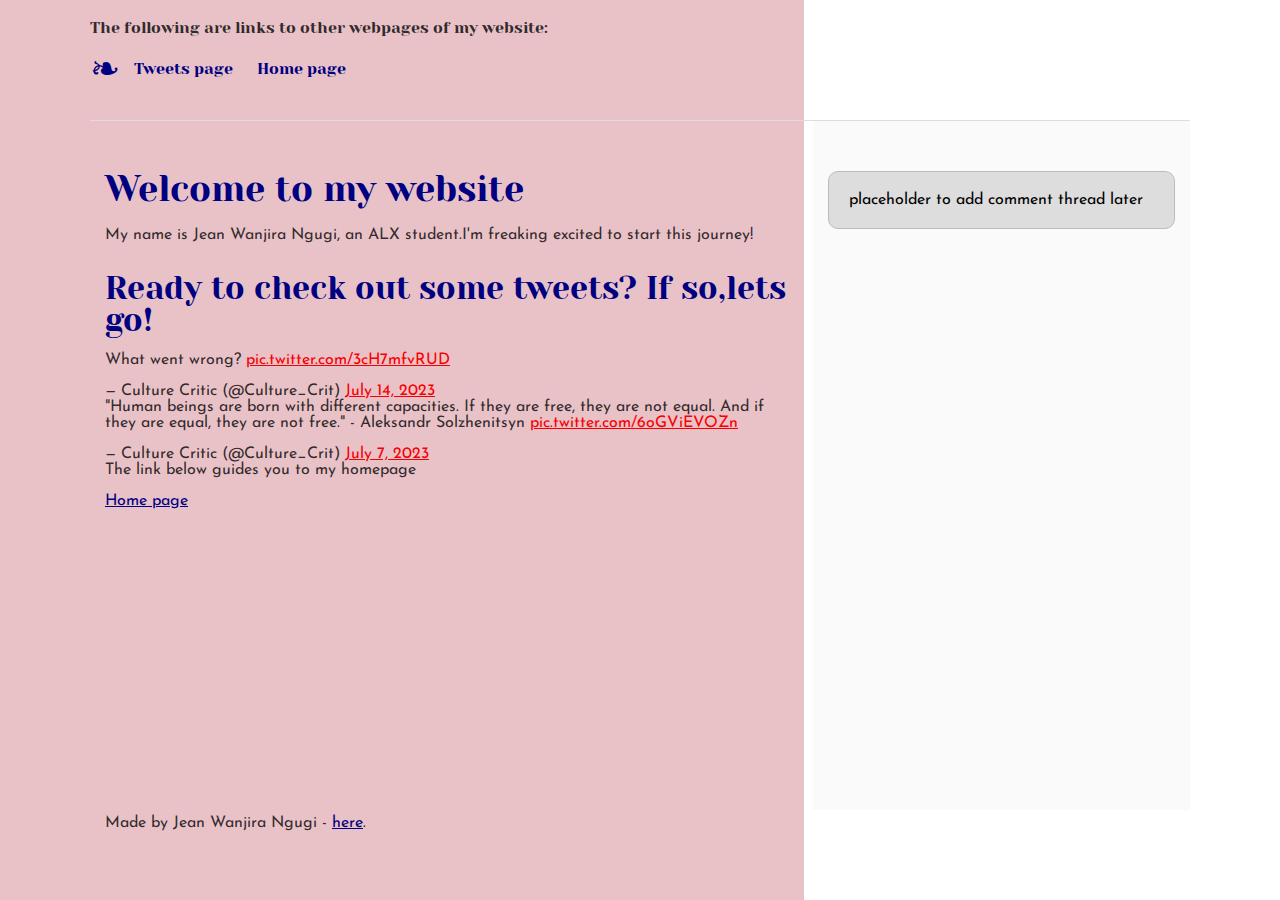
<file: css_basic/tweets.html>
<!DOCTYPE html>
<html lang="en">
<head>
  <link href="base.css" rel="stylesheet">
<link href="styles.css" rel="stylesheet">
  <title>My first website</title>
  <meta charset="UTF-8">
</head>
<body>
  <header><p>The following are links to other webpages of my website:</p>
  <ul>
    <li class="logo">&#10087;</li>
    <li><a href="/tweets.html"style="color: navy">Tweets page</a></li>
    <li><a href="/index.html"style="color: navy">Home page</a></li>
  </ul>
</header>
<main>
  <article>
  <h1>Welcome to my website</h1>
<p>My name is Jean Wanjira Ngugi, an ALX student.I'm freaking excited to start this journey!</p>
<h2>Ready to check out some tweets? If so,lets go!</h2>
<blockquote class="twitter-tweet"><p lang="en" dir="ltr">What went wrong? <a href="https://t.co/3cH7mfvRUD">pic.twitter.com/3cH7mfvRUD</a></p>&mdash; Culture Critic (@Culture_Crit) <a href="https://twitter.com/Culture_Crit/status/1679993895998873600?ref_src=twsrc%5Etfw">July 14, 2023</a></blockquote> <script async src="https://platform.twitter.com/widgets.js" charset="UTF-8"></script>
<blockquote class="twitter-tweet"><p lang="en" dir="ltr">&quot;Human beings are born with different capacities. If they are free, they are not equal. And if they are equal, they are not free.&quot; - Aleksandr Solzhenitsyn <a href="https://t.co/6oGViEVOZn">pic.twitter.com/6oGViEVOZn</a></p>&mdash; Culture Critic (@Culture_Crit) <a href="https://twitter.com/Culture_Crit/status/1677435168955432960?ref_src=twsrc%5Etfw">July 7, 2023</a></blockquote> <script async src="https://platform.twitter.com/widgets.js" charset="UTF-8"></script>
<p>The link below guides you to my homepage</p>
<a href="/index.html"style="color: navy">Home page</a>
</article>
<aside>
  <p>placeholder to add comment thread later</p>
</aside>
</main>
<footer>
  <p>Made by Jean Wanjira Ngugi - <a href="https://ngugijean.netlify.app/" style="color: navy">here</a>.</p>
   </footer>
</body>
</html>
</file>
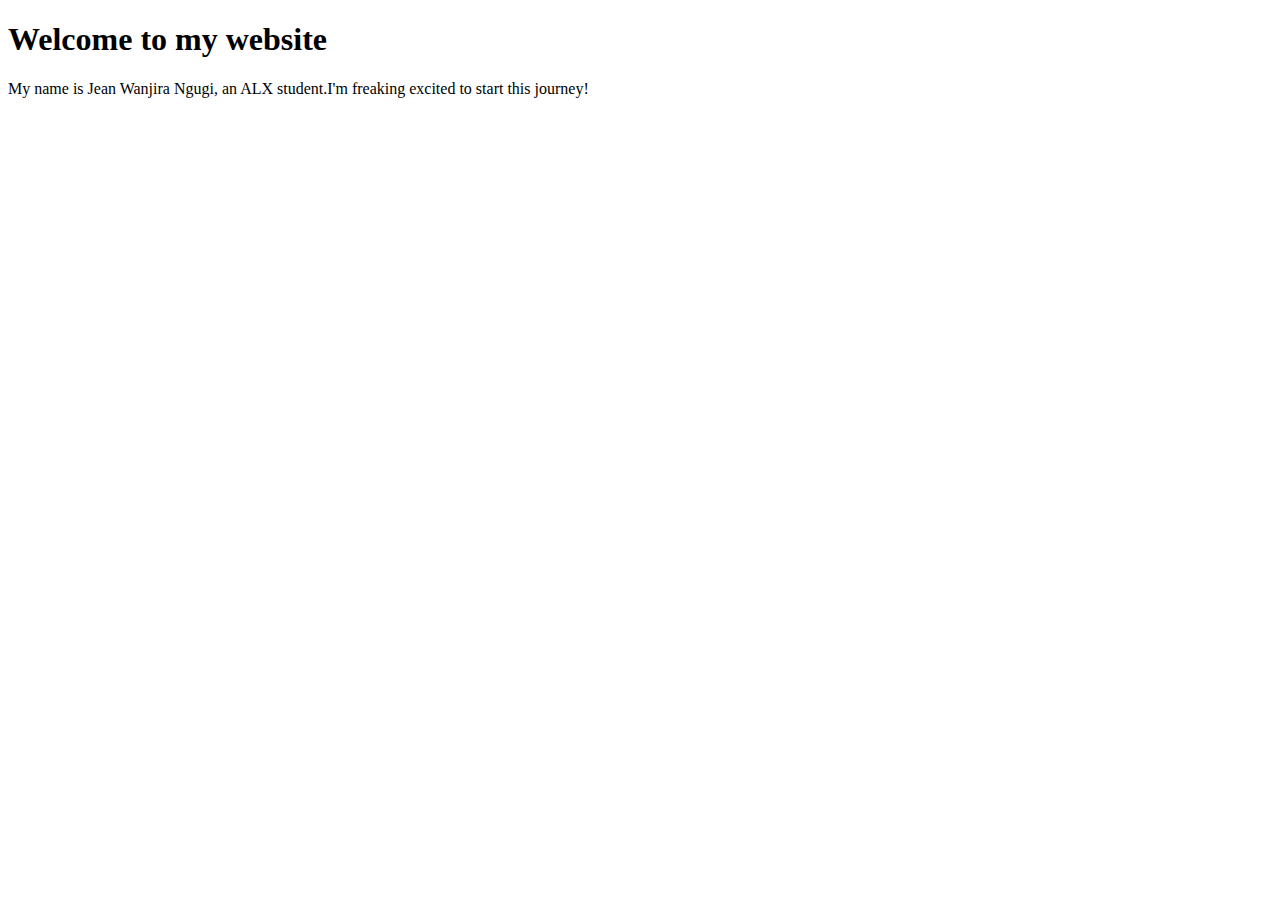
<file: html_basic/base_index.html>
<!DOCTYPE html>
<html lang="en">
<head>
  <title>My first website</title>
  <meta charset="UTF-8">
</head>
<body>
  <h1>Welcome to my website</h1>
<p>My name is Jean Wanjira Ngugi, an ALX student.I'm freaking excited to start this journey!</p>
</body>
</html>
</file>
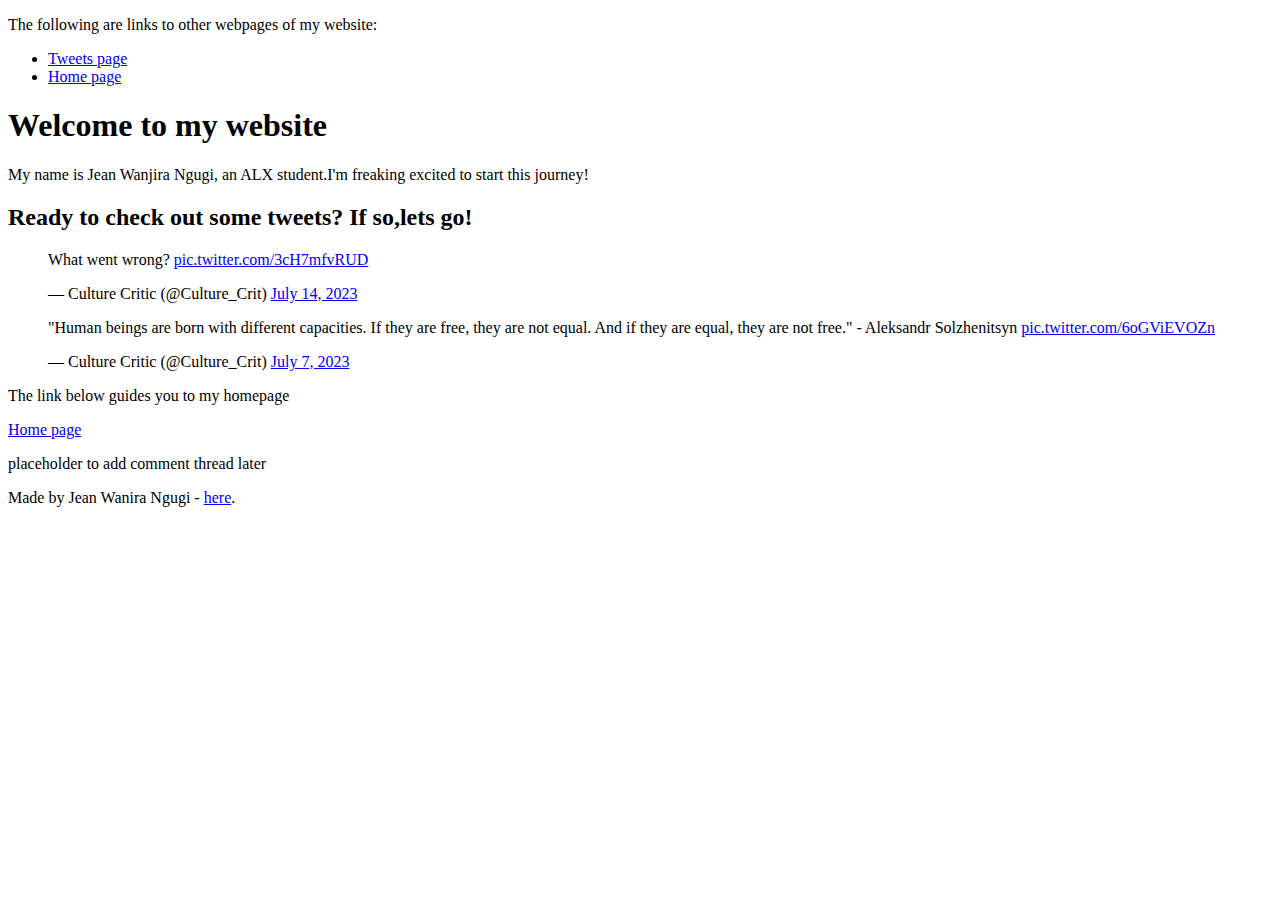
<file: html_basic/tweets.html>
<!DOCTYPE html>
<html lang="en">
<head>
  <title>My first website</title>
  <meta charset="UTF-8">
</head>
<body>
  <header><p>The following are links to other webpages of my website:</p>
  <ul>
    <li><a href="/tweets.html">Tweets page</a></li>
    <li><a href="/index.html">Home page</a></li>
  </ul>
</header>
  <article>
  <h1>Welcome to my website</h1>
<p>My name is Jean Wanjira Ngugi, an ALX student.I'm freaking excited to start this journey!</p>
<h2>Ready to check out some tweets? If so,lets go!</h2>
<blockquote class="twitter-tweet"><p lang="en" dir="ltr">What went wrong? <a href="https://t.co/3cH7mfvRUD">pic.twitter.com/3cH7mfvRUD</a></p>&mdash; Culture Critic (@Culture_Crit) <a href="https://twitter.com/Culture_Crit/status/1679993895998873600?ref_src=twsrc%5Etfw">July 14, 2023</a></blockquote> <script async src="https://platform.twitter.com/widgets.js" charset="UTF-8"></script>
<blockquote class="twitter-tweet"><p lang="en" dir="ltr">&quot;Human beings are born with different capacities. If they are free, they are not equal. And if they are equal, they are not free.&quot; - Aleksandr Solzhenitsyn <a href="https://t.co/6oGViEVOZn">pic.twitter.com/6oGViEVOZn</a></p>&mdash; Culture Critic (@Culture_Crit) <a href="https://twitter.com/Culture_Crit/status/1677435168955432960?ref_src=twsrc%5Etfw">July 7, 2023</a></blockquote> <script async src="https://platform.twitter.com/widgets.js" charset="UTF-8"></script>
<p>The link below guides you to my homepage</p>
<a href="/index.html">Home page</a>
</article>
<aside>
  <p>placeholder to add comment thread later</p>
</aside>
<footer>
  <p>Made by Jean Wanira Ngugi - <a href="https://ngugijean.netlify.app/" target="_blank">here</a>.</p>
   </footer>
</body>
</html>
</file>
<file: css_basic/base.css>
/* Importing webfonts */
/* (If you're learning CSS, you should disregard that) */

@import url(https://fonts.googleapis.com/css?family=Yeseva+One);
@import url(https://fonts.googleapis.com/css?family=Josefin+Sans:400,700,700italic,400italic);


/* CSS reset rules */

html, body {
	height: 100%;
	min-height: 100%;
}
html, body, div, span, applet, object, iframe,
h1, h2, h3, h4, h5, h6, p, blockquote, pre,
a, abbr, acronym, address, big, cite, code,
del, dfn, img, ins, kbd, q, s, samp,
small, strike, sub, sup, tt, var,
b, u, i, center,
dl, dt, dd,
fieldset, form, label, legend,
table, caption, tbody, tfoot, thead, tr, th, td,
article, aside, canvas, details, embed, 
figure, figcaption, footer, header, hgroup, 
menu, nav, output, ruby, section, summary,
time, mark, audio, video {
	margin: 0;
	padding: 0;
	border: 0;
	font-size: 100%;
	font: inherit;
	vertical-align: baseline;
}
/* HTML5 display-role reset for older browsers */
article, aside, details, figcaption, figure, 
footer, header, hgroup, menu, nav, section {
	display: block;
}
body {
	line-height: 1;
}
blockquote, q {
	quotes: none;
}
blockquote:before, blockquote:after,
q:before, q:after {
	content: '';
	content: none;
}
table {
	border-collapse: collapse;
	border-spacing: 0;
}


/* Fonts and colors */

body {
	font-family: 'Josefin Sans', serif;
	color: rgba(0, 0, 0, 0.8);
}
h1, h2, h3, h4, h5, h6, header {
	font-family: 'Yeseva One', sans-serif;
}
article {
}
header {
	border-bottom: 1px solid rgb(221,221,221);
	transition: border-bottom-color 1s ease;
}
header a {
	color: rgba(0, 0, 0, 0.8);
}
aside {
	background: #FAFAFA;
}
aside p {
	border: 1px solid #bbb;
	background: #ddd;
	color: black;
}
footer a {
	color: rgba(0, 0, 0, 0.8);
}
a {
	color: #F80002;
}


/* Positioning and margins */

@media (min-width: 1100px) {
	body {
		width: 1100px;
		margin: 0 auto;
	}
}

article {
	padding: 50px 15px;
}
article > *:first-child {
	margin-top: 0;
}
aside {
	padding: 50px 15px;
}
header .right {
	float: right;
	margin: 0 10px 15px;
}


/* Header */
header {
	padding: 20px 0;
	height: 80px;
}
header ul {
	list-style: none;
	margin: 0;
	padding: 0;
}
header li {
	display: inline;
	vertical-align:middle;
}
header li:first-child {
	margin: 0;
}
header li a {
	margin: 0 10px;
}
header li.logo {
	font-size: 36px;
}
header a {
	text-decoration: none;
}


/* Aside */

aside p {
	border-radius: 10px;
	padding: 20px 20px;
}


/* Footer */

footer {
	padding: 5px 15px;
	height: 80px;
}


/* Text styles and margins */

p {
	margin-bottom: 15px;
}
h1 {
	font-size: 36px;
	margin: 40px 0 20px;
}
h2 {
	font-size: 32px;
	margin: 30px 0 15px;
}
h3 {
	font-size: 28px;
	margin: 25px 0 10px;
}
h4 {
	font-size: 20px;
	font-weight: bold;
	margin: 20px 0 10px;
}
h5 {
	font-size: 18px;
	font-weight: bold;
	margin: 15px 0 10px;
}
h6 {
	font-weight: bold;
	margin: 5px 0;
}

@media (max-width: 800px) {
  body.works_on_smartphone {
  	display: block;
  }
  body.works_on_smartphone main {
  	display: block;
  }
  header .right {
  	float: none;
  }
}
</file>
<file: css_basic/styles.css>
main{
  display:flex;
  flex-direction: row;
  flex:auto;
}body {
  display: flex;
  flex-direction: column;
  height: 100vh;
  background: linear-gradient(
    to right,
    rgb(233, 194, 200) 0%,
    rgb(233, 194, 200) 62.8%,
    white 37.2%,
    white 100%
  );
  }
h1, h2, h3 , h4 ,ul, li
{
color: navy;
}

article{
  flex:2;
  overflow-y:auto;
}
aside{
  flex:1;
  overflow-y:auto;
  
}
</file>
